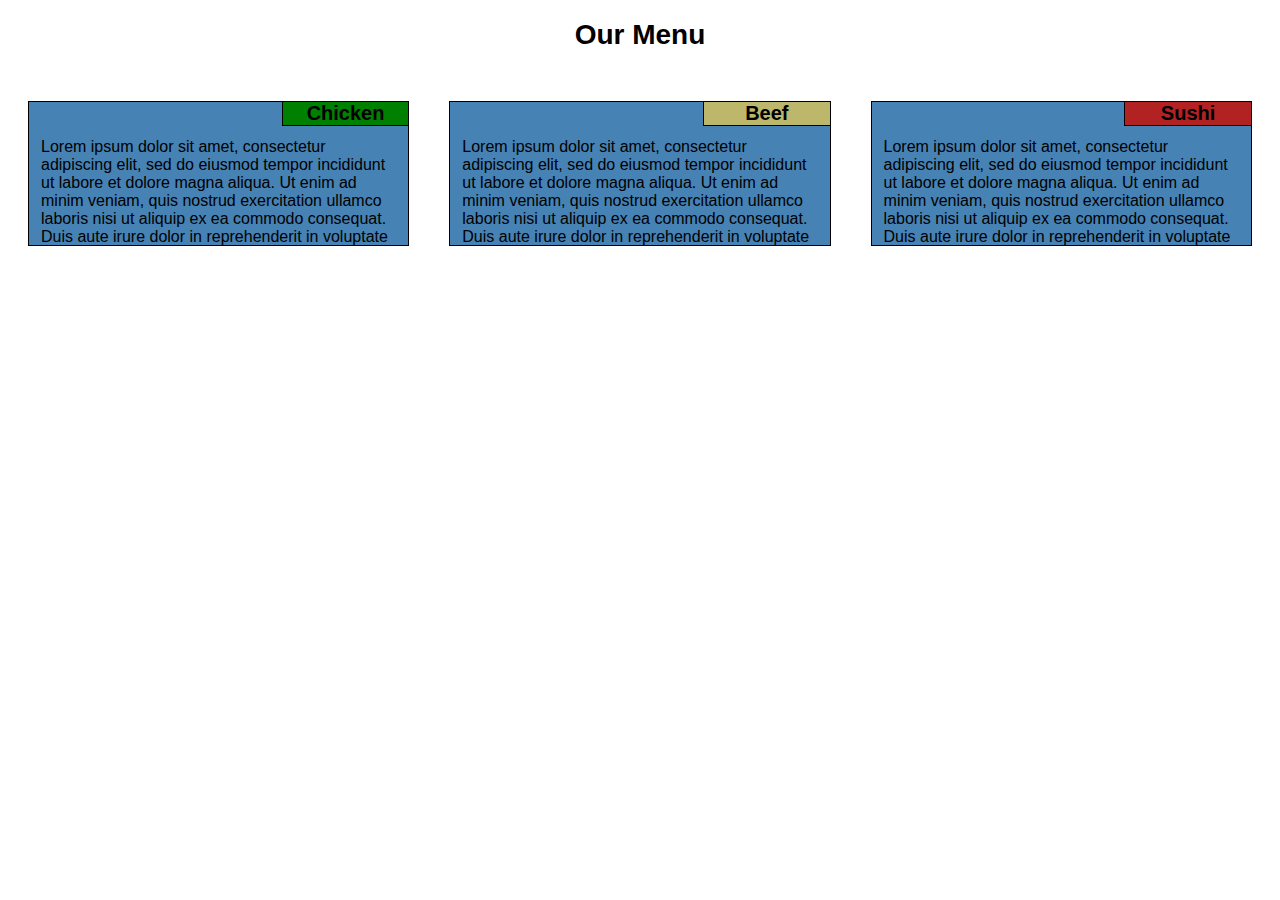
<file: Module2-solution/index.html>
<!DOCTYPE html>
<html>
<head>
	<meta charset="utf-8">
	<meta name="viewport" content="width=device-width, initial-scale=1">
	<link rel="stylesheet"  href="css/style.css">
	<title>Assignment Solution for Module 2</title>
</head>
<body>
<h1>Our Menu</h1>
	<section class="col-lg-4 col-md-6">
		<div><header id="header1">Chicken</header><p>Lorem ipsum dolor sit amet, consectetur adipiscing elit, sed do eiusmod tempor incididunt ut labore et dolore magna aliqua. Ut enim ad minim veniam, quis nostrud exercitation ullamco laboris nisi ut aliquip ex ea commodo consequat. Duis aute irure dolor in reprehenderit in voluptate velit esse cillum dolore eu fugiat nulla pariatur. Excepteur sint occaecat cupidatat non proident, sunt in culpa qui officia deserunt mollit anim id est laborum. Sed ut perspiciatis unde omnis iste natus error sit voluptatem accusantium doloremque laudantium, totam rem aperiam, eaque ipsa quae ab illo inventore veritatis et quasi architecto beatae vitae dicta sunt explicabo. Nemo enim ipsam voluptatem quia voluptas sit aspernatur aut odit aut fugit, sed quia consequuntur magni dolores eos qui ratione voluptatem sequi nesciunt. Neque porro quisquam est, qui dolorem ipsum quia dolor sit amet, consectetur, adipisci velit, sed quia non numquam eius modi tempora incidunt ut labore et dolore magnam aliquam quaerat voluptatem.</p></div>
	</section>
	<section class="col-lg-4 col-md-6">
		<div><header id="header2">Beef</header><p>Lorem ipsum dolor sit amet, consectetur adipiscing elit, sed do eiusmod tempor incididunt ut labore et dolore magna aliqua. Ut enim ad minim veniam, quis nostrud exercitation ullamco laboris nisi ut aliquip ex ea commodo consequat. Duis aute irure dolor in reprehenderit in voluptate velit esse cillum dolore eu fugiat nulla pariatur. Excepteur sint occaecat cupidatat non proident, sunt in culpa qui officia deserunt mollit anim id est laborum. Sed ut perspiciatis unde omnis iste natus error sit voluptatem accusantium doloremque laudantium, totam rem aperiam, eaque ipsa quae ab illo inventore veritatis et quasi architecto beatae vitae dicta sunt explicabo. Nemo enim ipsam voluptatem quia voluptas sit aspernatur aut odit aut fugit, sed quia consequuntur magni dolores eos qui ratione voluptatem sequi nesciunt. Neque porro quisquam est, qui dolorem ipsum quia dolor sit amet, consectetur, adipisci velit, sed quia non numquam eius modi tempora incidunt ut labore et dolore magnam aliquam quaerat voluptatem.</p></div>
	</section>
	<section class="col-lg-4 col-md-12">
		<div><header id="header3">Sushi</header><p>Lorem ipsum dolor sit amet, consectetur adipiscing elit, sed do eiusmod tempor incididunt ut labore et dolore magna aliqua. Ut enim ad minim veniam, quis nostrud exercitation ullamco laboris nisi ut aliquip ex ea commodo consequat. Duis aute irure dolor in reprehenderit in voluptate velit esse cillum dolore eu fugiat nulla pariatur. Excepteur sint occaecat cupidatat non proident, sunt in culpa qui officia deserunt mollit anim id est laborum. Sed ut perspiciatis unde omnis iste natus error sit voluptatem accusantium doloremque laudantium, totam rem aperiam, eaque ipsa quae ab illo inventore veritatis et quasi architecto beatae vitae dicta sunt explicabo. Nemo enim ipsam voluptatem quia voluptas sit aspernatur aut odit aut fugit, sed quia consequuntur magni dolores eos qui ratione voluptatem sequi nesciunt. Neque porro quisquam est, qui dolorem ipsum quia dolor sit amet, consectetur, adipisci velit, sed quia non numquam eius modi tempora incidunt ut labore et dolore magnam aliquam quaerat voluptatem.</p></div>
	</section>


</body>
</html>
</file>
<file: Module2-solution/css/style.css>
* {
	box-sizing: border-box;
  font-family: Helvetica, Arial, sans-serif;
}
h1{
	text-align: center;
	margin-bottom: 50px;
  font-size: 175%;
}
p{
	color: black;
  margin: 12px;
}
section{
  padding-right: 20px;
  padding-left: 20px;
}
div{
   background-color: #4682B4;
   margin-right: auto;
   margin-left: auto;
   border: 1px solid black;
   position: relative;
   margin-bottom: 20px;
   height: 145px;
  overflow: hidden;
}
header{
  position: relative;
  left: 66.66%;
  width: 33.33%;
  text-align: center;
  border-left: 1px solid black;
  border-bottom: 1px solid black;
  font-weight: bold;
  font-size: 125%;
}
#header1 {
	background-color: #008000;
}
#header2 {
	background-color: #BDB76B;

}
#header3 {
	background-color: #B22222;
}

.row {
	width: 100%;
}

@media (min-width: 992px) {
  .col-lg-1, .col-lg-2, .col-lg-3, .col-lg-4, .col-lg-5, .col-lg-6, .col-lg-7, .col-lg-8, .col-lg-9, .col-lg-10, .col-lg-11, .col-lg-12 {
    float: left;
  }
  .col-lg-1 {
    width: 8.33%;
  }
  .col-lg-2 {
    width: 16.66%;
  }
  .col-lg-3 {
    width: 25%;
  }
  .col-lg-4 {
    width: 33.33%;
  }
  .col-lg-5 {
    width: 41.66%;
  }
  .col-lg-6 {
    width: 50%;
  }
  .col-lg-7 {
    width: 58.33%;
  }
  .col-lg-8 {
    width: 66.66%;
  }
  .col-lg-9 {
    width: 74.99%;
  }
  .col-lg-10 {
    width: 83.33%;
  }
  .col-lg-11 {
    width: 91.66%;
  }
  .col-lg-12 {
    width: 100%;
  }
}

/********** Medium devices only **********/
@media (min-width: 768px) and (max-width: 991px) {
  .col-md-1, .col-md-2, .col-md-3, .col-md-4, .col-md-5, .col-md-6, .col-md-7, .col-md-8, .col-md-9, .col-md-10, .col-md-11, .col-md-12 {
    float: left;
  }
  .col-md-1 {
    width: 8.33%;
  }
  .col-md-2 {
    width: 16.66%;
  }
  .col-md-3 {
    width: 25%;
  }
  .col-md-4 {
    width: 33.33%;
  }
  .col-md-5 {
    width: 41.66%;
  }
  .col-md-6 {
    width: 50%;
  }
  .col-md-7 {
    width: 58.33%;
  }
  .col-md-8 {
    width: 66.66%;
  }
  .col-md-9 {
    width: 74.99%;
  }
  .col-md-10 {
    width: 83.33%;
  }
  .col-md-11 {
    width: 91.66%;
  }
  .col-md-12 {
    width: 100%;
  }
}
@media (max-width: 767px) {
  .col-sm-1, .col-sm-2, .col-sm-3, .col-sm-4, .col-sm-5, .col-sm-6, .col-sm-7, .col-sm-8, .col-sm-9, .col-sm-10, .col-sm-11, .col-sm-12 {
    float: left;
  }
  .col-sm-1 {
    width: 8.33%;
  }
  .col-sm-2 {
    width: 16.66%;
  }
  .col-sm-3 {
    width: 25%;
  }
  .col-sm-4 {
    width: 33.33%;
  }
  .col-sm-5 {
    width: 41.66%;
  }
  .col-sm-6 {
    width: 50%;
  }
  .col-sm-7 {
    width: 58.33%;
  }
  .col-sm-8 {
    width: 66.66%;
  }
  .col-sm-9 {
    width: 74.99%;
  }
  .col-sm-10 {
    width: 83.33%;
  }
  .col-sm-11 {
    width: 91.66%;
  }
  .col-sm-12 {
    width: 100%;
  }
}
</file>
